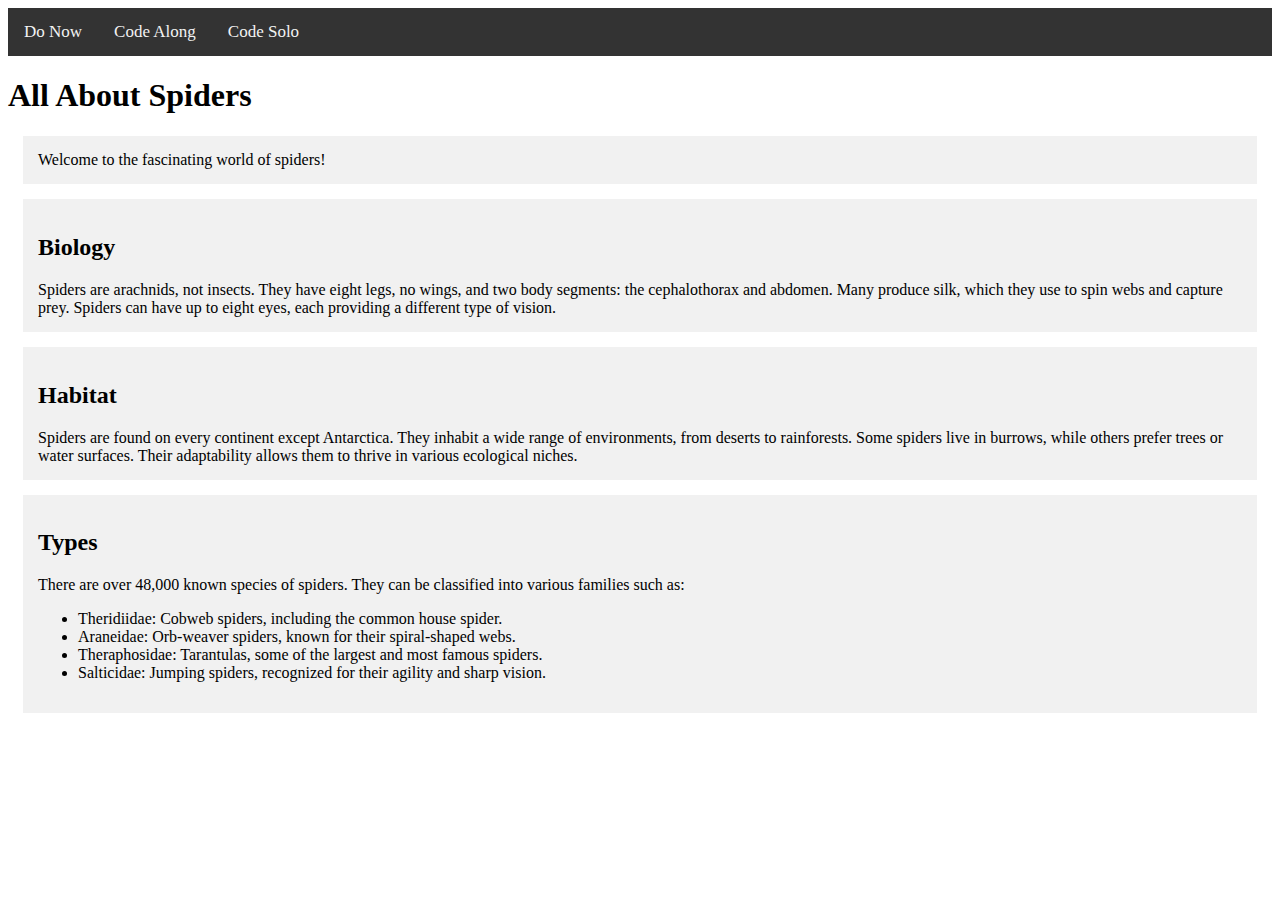
<file: code-along.html>
<!DOCTYPE html>
<html>

  <head>
    <title>Code Along</title>
    <link rel="stylesheet" href="code-along.css">
  </head>
  
  <body>
    <!-- Navigation Bar -->
    <div class="navbar">
      <a href="index.html">Do Now</a>
      <a href="code-along.html">Code Along</a>
      <a href="code-solo.html">Code Solo</a>
    </div>

    <!-- Hero Section -->
    <h1>All About Spiders</h1>
    <p class="content welcome">Welcome to the fascinating world of spiders!</p>

    <!-- Biology -->
    <div class="content biology">
      <h2 class="section-title">Biology</h2>
      Spiders are arachnids, not insects. They have eight legs, no wings, and two body segments: the cephalothorax and abdomen. Many produce silk, which they use to spin webs and capture prey. Spiders can have up to eight eyes, each providing a different type of vision.
    </div>

    <!-- Habitat -->
    <div class="content habitat">
      <h2 class="section-title">Habitat</h2>
      Spiders are found on every continent except Antarctica. They inhabit a wide range of environments, from deserts to rainforests. Some spiders live in burrows, while others prefer trees or water surfaces. Their adaptability allows them to thrive in various ecological niches.
    </div>

    <!-- Types -->
    <div class="content types">
      <h2 class="section-title">Types</h2>
      There are over 48,000 known species of spiders. They can be classified into various families such as:
      
      <ul>
        <li>Theridiidae: Cobweb spiders, including the common house spider.</li>
        <li>Araneidae: Orb-weaver spiders, known for their spiral-shaped webs.</li>
        <li>Theraphosidae: Tarantulas, some of the largest and most famous spiders.</li>
        <li>Salticidae: Jumping spiders, recognized for their agility and sharp vision.</li>
      </ul>
    </div>
  </body>

</html>
</file>
<file: code-along.css>
/* Note: don't forget to start with a dot when selecting a class! */

/* 1. Go to the 'code-along.html' file and give the h1 element on line 18 a class of 'header' */
/* 2. Now that we have a class, we can style it. Select the class name 'header' (don't forget the dot) and change: the text color (color) to white and background color (background-color) to black. */


/* 3. Look at your page. The sections titled 'Biology', 'Habitat', and 'Types' all have a class of 'section-title' which we are going to style. Select the class name 'section-title' (don't forget the dot) and change: the font size (font-size) to 25px and the color to the hex code #081d8d */


.content {
  margin: 15px;
  padding: 15px;
  background-color: #f1f1f1;
}

.navbar {
  overflow: hidden;
  background-color: #333;
}

.navbar a {
  float: left;
  display: block;
  color: #f2f2f2;
  text-align: center;
  padding: 14px 16px;
  text-decoration: none;
  font-size: 17px;
}

.navbar a:hover {
  background: #ddd;
  color: black;
}
</file>
